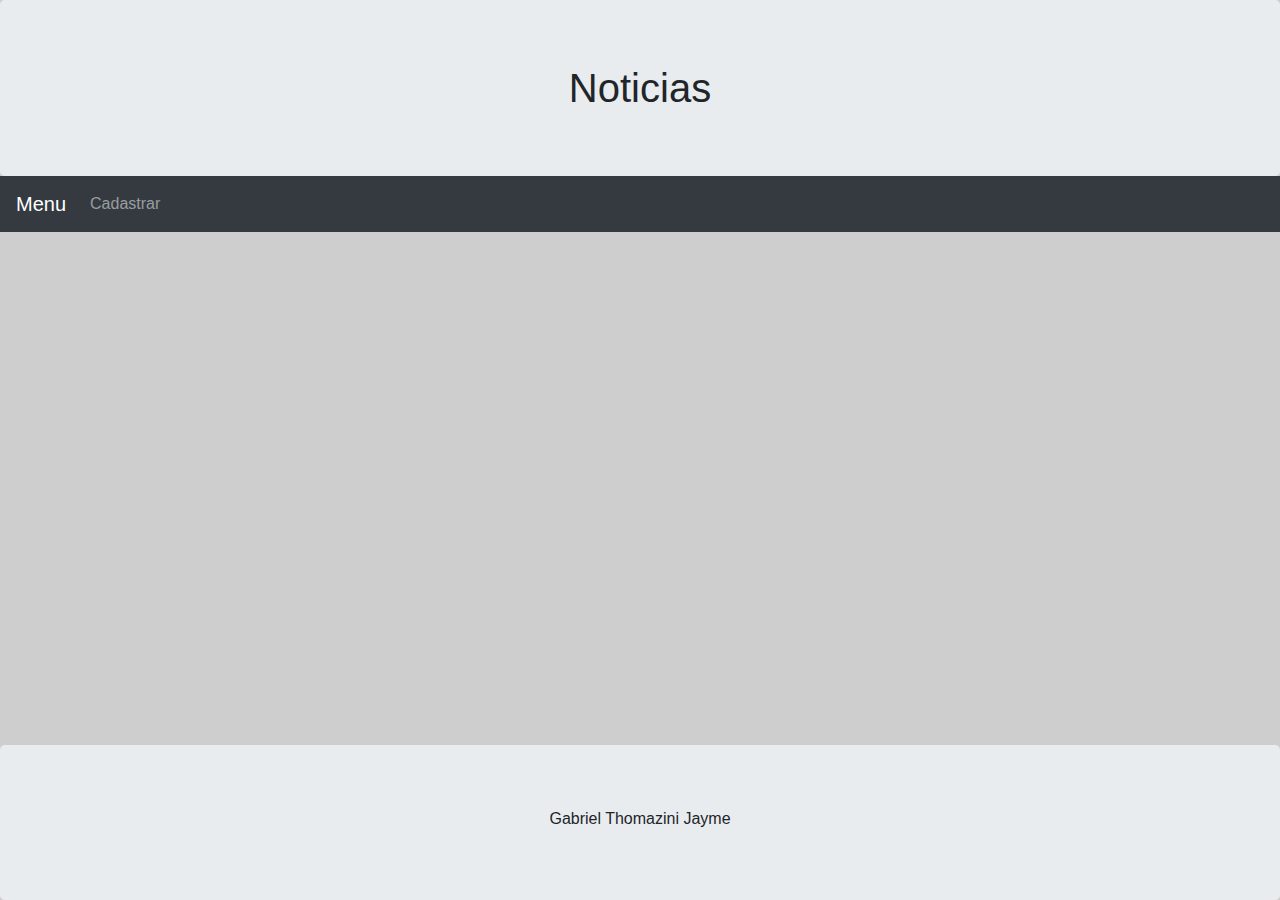
<file: web1/trabalhoFinal/index.html>
<!DOCTYPE html>
<html lang="pt-br">

<head>
  <meta charset="UTF-8">
  <meta name="viewport" content="width=device-width, initial-scale=1.0">
  <meta name="author" content="Gabriel Jayme" />

  <!-- Importando o JQUERY -->
  <script src="https://code.jquery.com/jquery-3.5.1.min.js"
    integrity="sha256-9/aliU8dGd2tb6OSsuzixeV4y/faTqgFtohetphbbj0=" crossorigin="anonymous"></script>

  <!-- Importando Bootstrap -->
  <link rel="stylesheet" href="https://stackpath.bootstrapcdn.com/bootstrap/4.4.1/css/bootstrap.min.css"
    integrity="sha384-Vkoo8x4CGsO3+Hhxv8T/Q5PaXtkKtu6ug5TOeNV6gBiFeWPGFN9MuhOf23Q9Ifjh" crossorigin="anonymous">

  <link href="./style.css" rel="stylesheet">

  <title>Noticias</title>
</head>

<body>
  <header>
    <h1 class="jumbotron d-flex justify-content-center" style="margin-bottom: 0px">Noticias</h1>
  </header>

  <nav class="navbar navbar-expand-sm bg-dark navbar-dark">
    <div class="navbar-brand">
      Menu
    </div>
    <div class="collapse navbar-collapse">
      <ul class="navbar-nav">
        <li class="nav-item">
          <a class="nav-link" id="ad-news">Cadastrar</a>
        </li>
      </ul>
    </div>
  </nav>

  <main class="container" style="margin-top:30px">
  </main>


  <footer class="jumbotron text-center" style="margin-bottom: 0;">
    <h6>Gabriel Thomazini Jayme</h6>
  </footer>

  <script src="./script.js"></script>
</body>

</html>
</file>
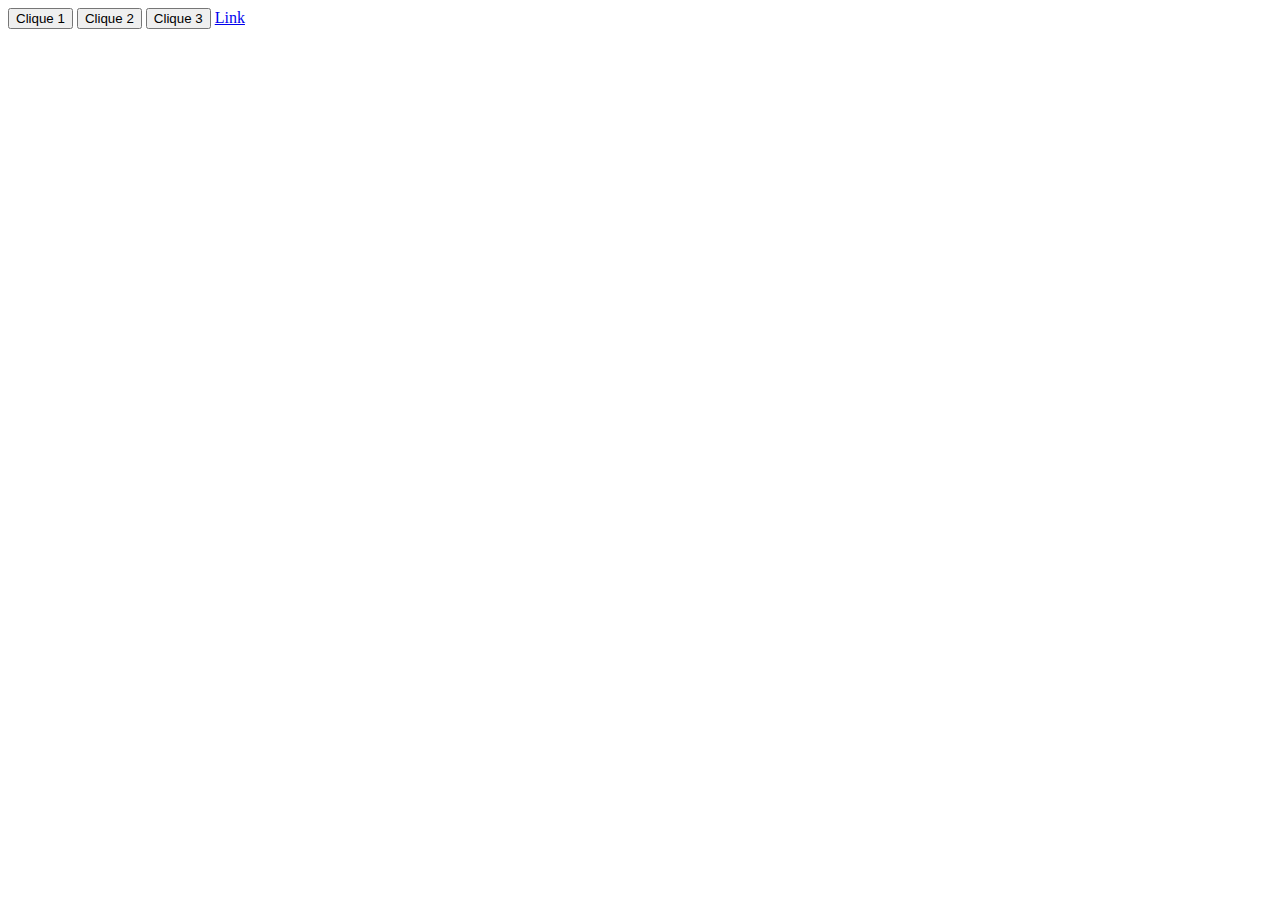
<file: web1/aulas_sincronas/01/index.html>
<!DOCTYPE html>
<html lang="pt-br">
  <head>
    <meta charset="UTF-8" />
    <meta name="viewport" content="width=device-width, initial-scale=1.0" />
    <title>Página de testes</title>
    <script type="text/javascript">
      function fazAlgo(evento) {
        let elemento = evento.target();
        console.log("Cliquei em algo");
      }
      window.onload = function () {
        // let primeiroBotao = document.getElementById("b1");
        // primeiroBotao.onclick = function () {
        //   console.log("Cliquei no primeiro botão");
        // };

        // let segundoBotao = document.getElementsByTagName("button")[1];
        // segundoBotao.onclick = function () {
        //   console.log("Cliquei no segundo botão");
        // };

        // let terceiroBotao = document.getElementsByClassName("botao")[2];
        // terceiroBotao.onclick = function () {
        //   console.log("Cliquei no terceiro botão");
        // };

        let botoes = document.getElementsByTagName("button");
        for (let i = 0; i < botoes.length; i++) {
          // botoes[i].onclick = fazAlgo();
          botoes[i].addEventListener("mouseover", fazAlgo);
        }

        let a = document.getElementsByTagName("a")[0];
        a.onclick = function (evento) {
          evento.preventDefault();
          console.log("Oi");
        };
      };
    </script>
  </head>
  <body>
    <button id="b1" class="botao">Clique 1</button>
    <button class="botao">Clique 2</button>
    <button class="botao">Clique 3</button>
    <a href="www.google.com.br">Link</a>
  </body>
</html>
</file>
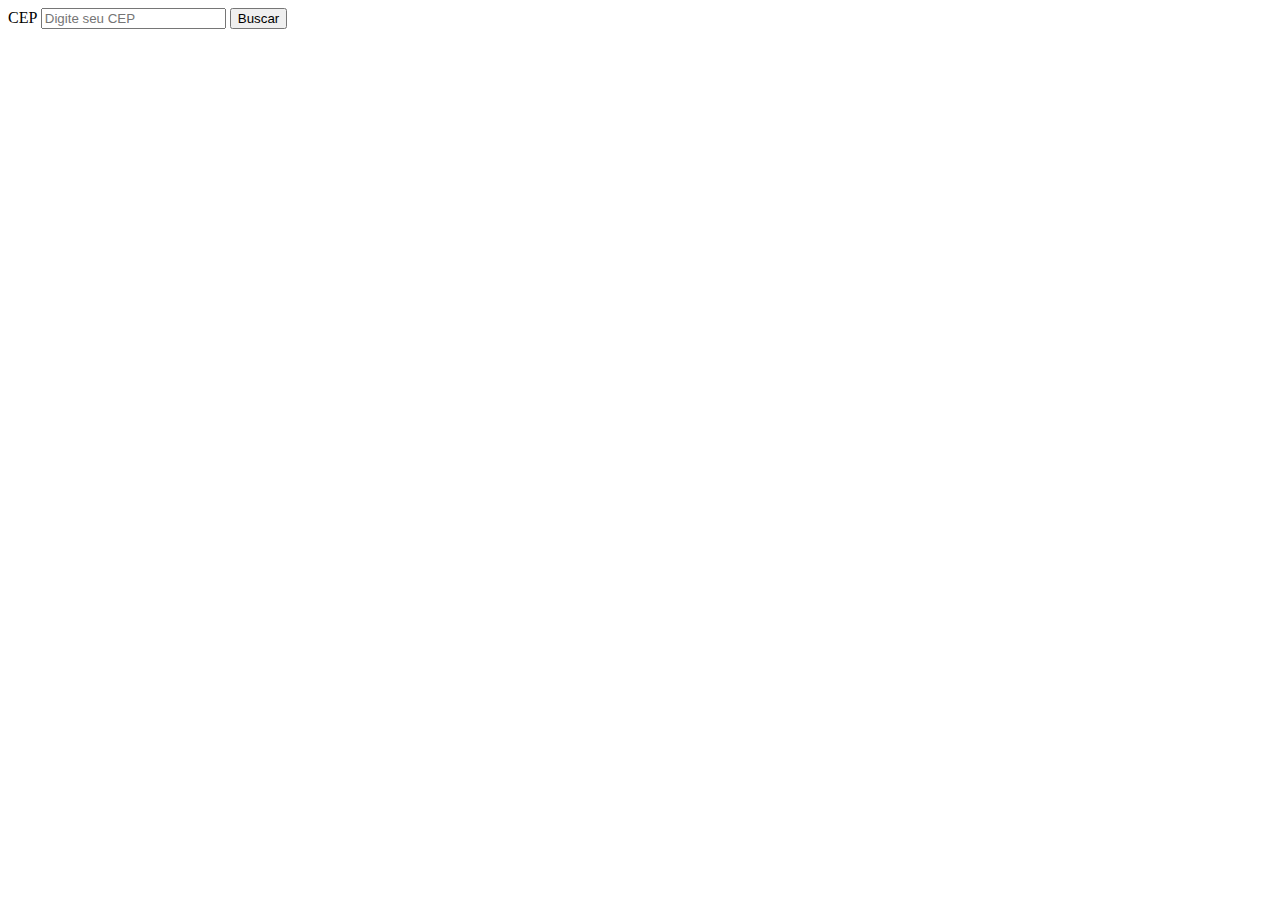
<file: web1/aulas_sincronas/08/index.html>
<!DOCTYPE html>
<html lang="pt-br">

<head>
  <meta charset="UTF-8">
  <meta name="viewport" content="width=device-width, initial-scale=1.0">
  <title>Buscar CEP</title>
</head>

<!-- IMPORTANDO JQUERY -->
<script src="https://code.jquery.com/jquery-3.5.1.js" integrity="sha256-QWo7LDvxbWT2tbbQ97B53yJnYU3WhH/C8ycbRAkjPDc="
  crossorigin="anonymous">
  </script>

<script>

  $(document).ready(() => {
    $(document).on("click", "button", () => {
      let cep = $('#CEP').val()


      console.log(cep)
    })
  })

</script>



<body>
  <form>
    <label for="CEP">CEP</label>
    <input type="text" placeholder="Digite seu CEP" id="CEP" />
    <button>Buscar</button>
  </form>

</body>

</html>
</file>
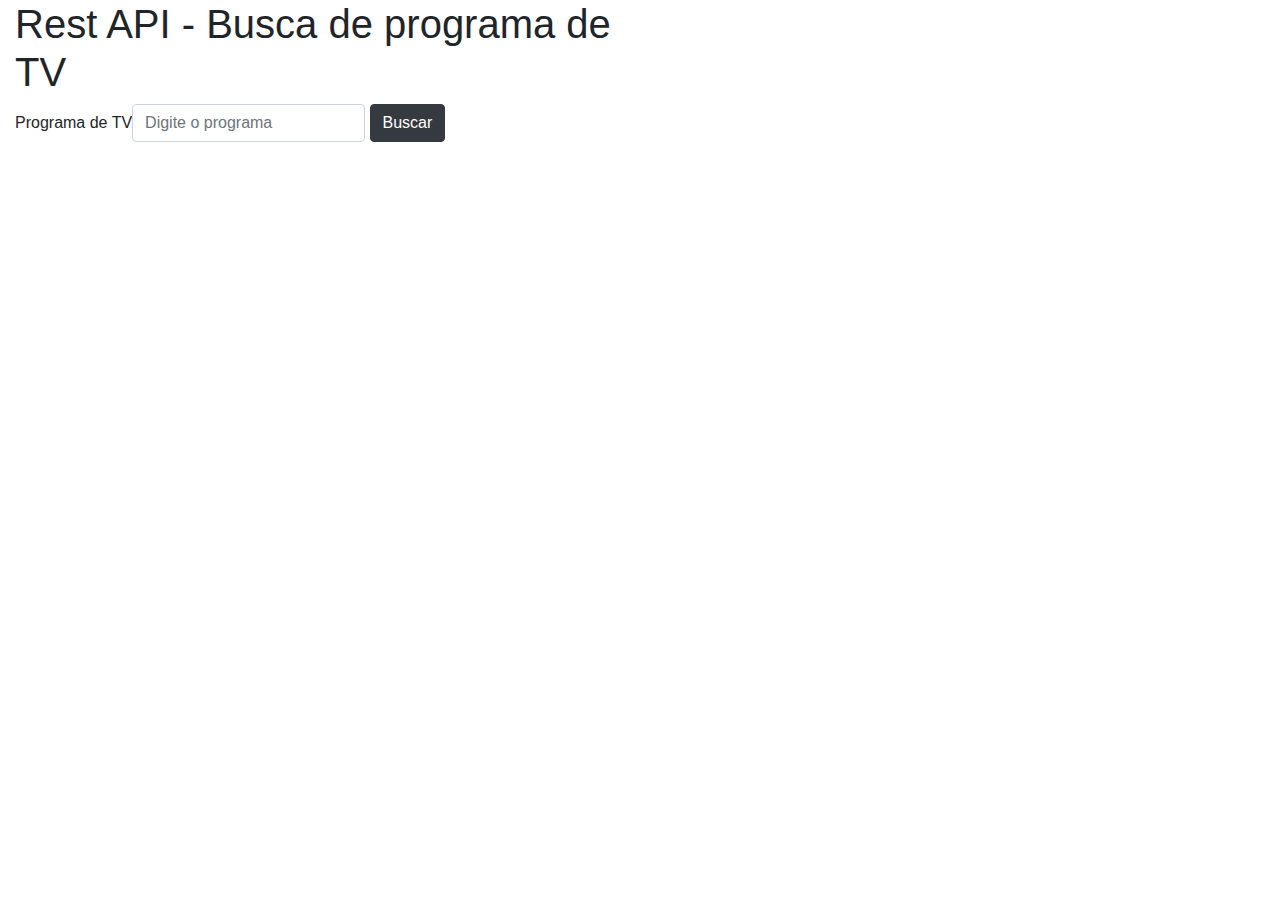
<file: web1/exercicios/EAD-RestAPI/index.html>
<!DOCTYPE html>
<html lang="pt-br">

<head>
  <meta charset="UTF-8">
  <meta name="viewport" content="width=device-width, initial-scale=1.0">
  <meta name="author" content="Gabriel Jayme" />

  <!-- Importando Bootstrap -->
  <link rel="stylesheet" href="https://stackpath.bootstrapcdn.com/bootstrap/4.4.1/css/bootstrap.min.css"
    integrity="sha384-Vkoo8x4CGsO3+Hhxv8T/Q5PaXtkKtu6ug5TOeNV6gBiFeWPGFN9MuhOf23Q9Ifjh" crossorigin="anonymous">

  <title>Rest API</title>
</head>

<body>
  <div class="container-fluid">
    <div class="row">
      <div class="col-md-6">
        <h1>Rest API - Busca de programa de TV</h1>
      </div>
    </div>
    <form action="" class="form-inline">
      <label for="programa">Programa de TV</label>
      <div>
        <input type="text" placeholder="Digite o programa" id="programa" class="form-control">
        <button id="searchButton" class="btn btn-dark">Buscar</button>
      </div>
    </form>
    <div>
      <table class="table table-striped">
      </table>
    </div>
  </div>

  <!-- Importando o JQUERY -->
  <script src="https://code.jquery.com/jquery-3.5.1.min.js"
    integrity="sha256-9/aliU8dGd2tb6OSsuzixeV4y/faTqgFtohetphbbj0=" crossorigin="anonymous"></script>

  <!-- Script's -->
  <script rel="script" type="text/javascript" src="./script.js"></script>

</body>

</html>
</file>
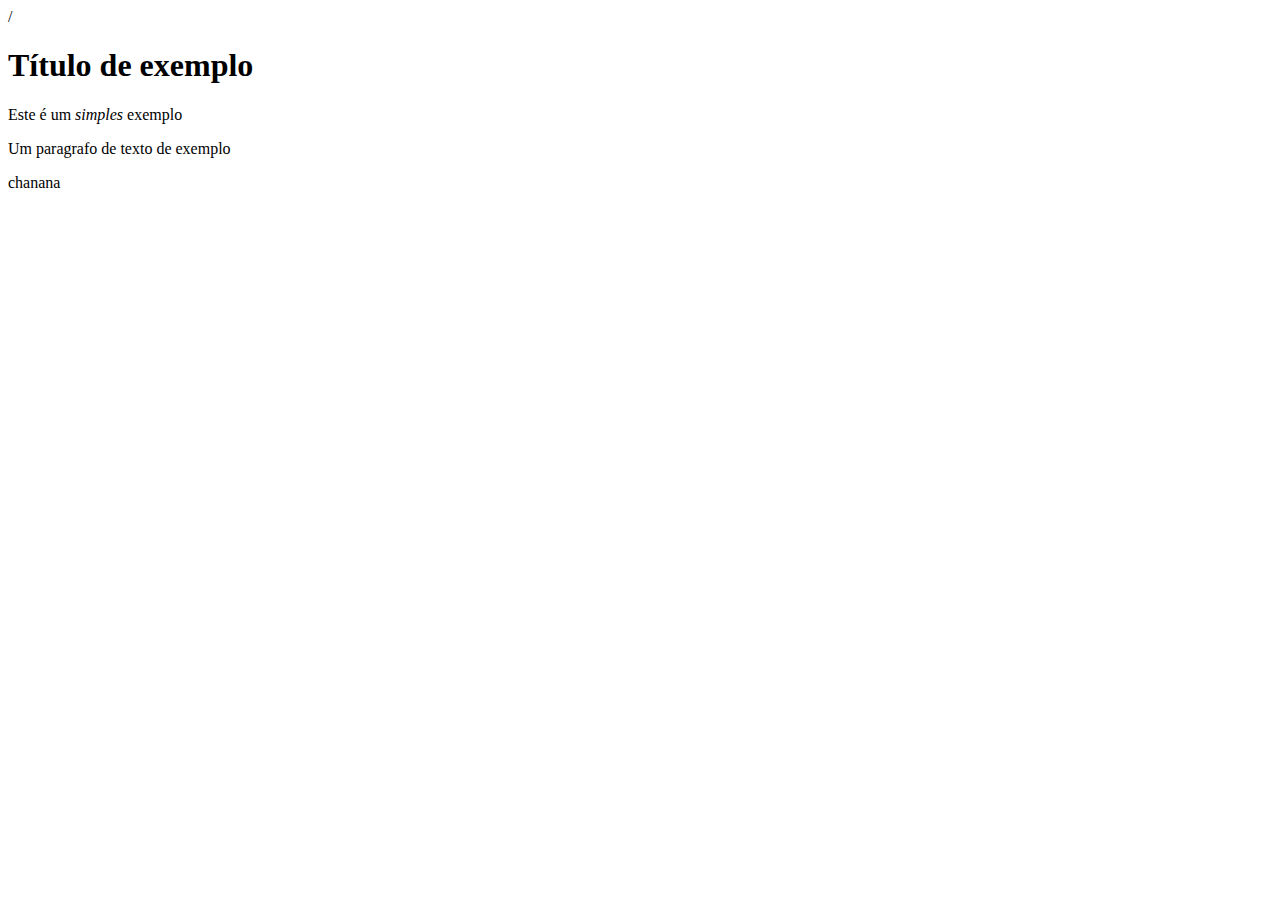
<file: web1/exercicios/aula05-01.html>
<!DOCTYPE html>
<html>
  <head>
    /
    <title>Página de exemplo</title>
  </head>
  <body>
    <h1>
      Título de exemplo
    </h1>
    <p>Este é um<i> simples </i>exemplo</p>
    <p>Um paragrafo de texto de exemplo</p>
    <p>chanana</p>
    <script type="text/javascript">
      window.onload = function() {
        document.getElementsByTagName("p")[1].onclick = function() {
          alert("Cliquei no parágrafo!");
        };
      };
      document.getElementsByTagName("p")[2] = function() {
        addEventListener("click", exibirMenssagem);
      };
    </script>
  </body>
</html>
</file>
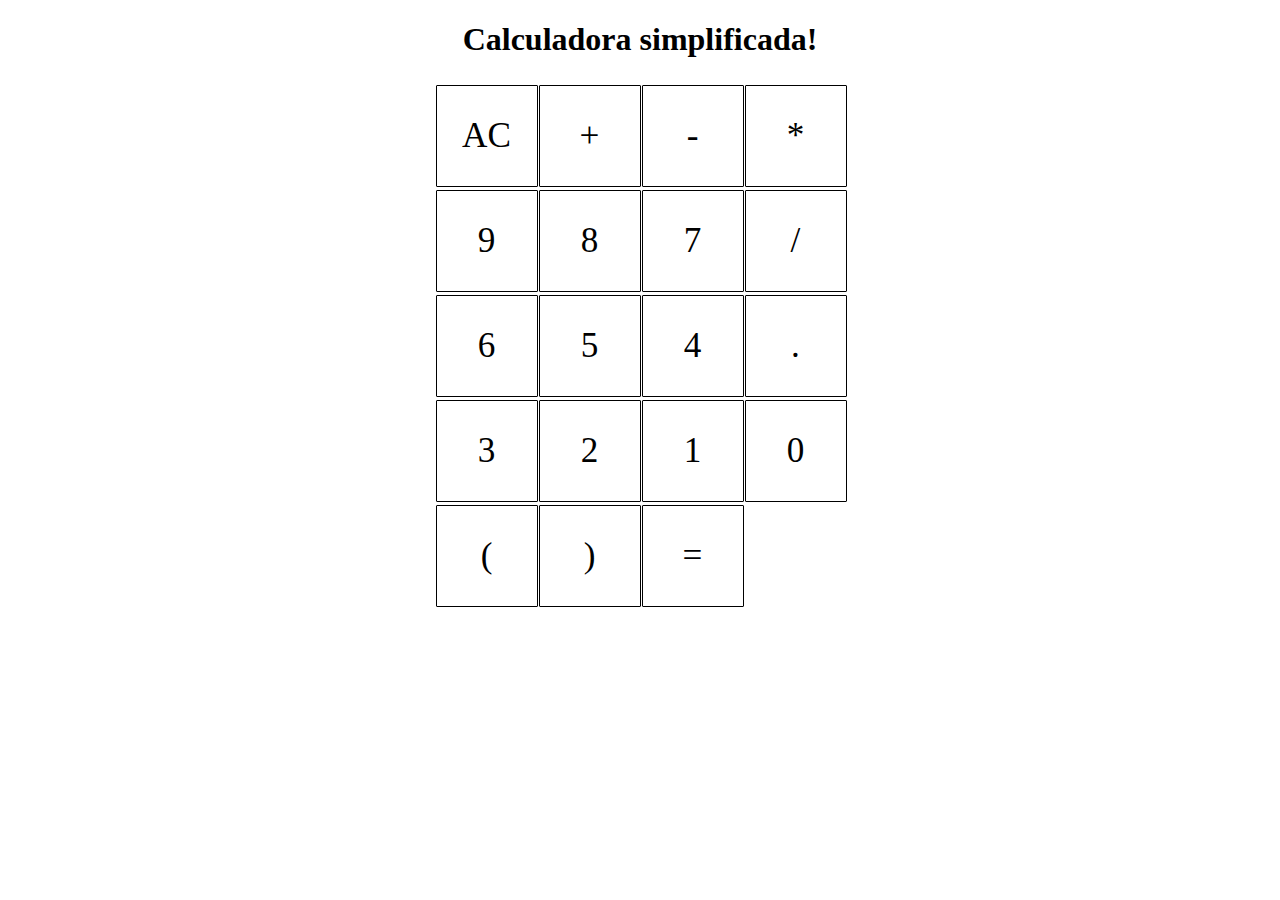
<file: web1/aulas_sincronas/01/exercicio_calculadora.html>
<!DOCTYPE html>
<html lang="pt-br">
  <head>
    <meta charset="utf-8" />
    <title>Exercício calculadora</title>
    <style>
      section {
        margin-top: 5px;
        display: grid;
        grid-template-columns: repeat(4, 100px);
        gap: 3px;
      }

      h1 {
        text-align: center;
      }

      main {
        display: flex;
        justify-content: center;
        align-items: center;
      }

      div {
        display: flex;
        justify-content: center;
        align-items: center;
        width: 100px;
        height: 100px;
        font-size: 220%;
        border-radius: 1px;
        border: 1px solid black;
      }
    </style>

    <script type="text/javascript">
      window.onload = function () {
        let totalComponentsCalculator = document.getElementsByTagName("div");
        let memory = "";
        for (let i = 0; i < totalComponentsCalculator.length; i++) {
          totalComponentsCalculator[i].addEventListener("click", () => {
            let buttonSelected = totalComponentsCalculator[i].innerText;
            if (buttonSelected === "AC") {
              memory = "";
              return console.log(memory);
            }
            if (buttonSelected === "=") {
              try {
                console.log(eval(memory));
              } catch (error) {
                console.log("Error!");
              }
              memory = "";
              return;
            }
            memory += buttonSelected;
            console.log(memory);
          });
        }
      };
    </script>
  </head>

  <body>
    <header>
      <h1>Calculadora simplificada!</h1>
    </header>
    <main>
      <section>
        <div>AC</div>
        <div>+</div>
        <div>-</div>
        <div>*</div>
        <div>9</div>
        <div>8</div>
        <div>7</div>
        <div>/</div>
        <div>6</div>
        <div>5</div>
        <div>4</div>
        <div>.</div>
        <div>3</div>
        <div>2</div>
        <div>1</div>
        <div>0</div>
        <div>(</div>
        <div>)</div>
        <div>=</div>
      </section>
    </main>
  </body>
</html>
</file>
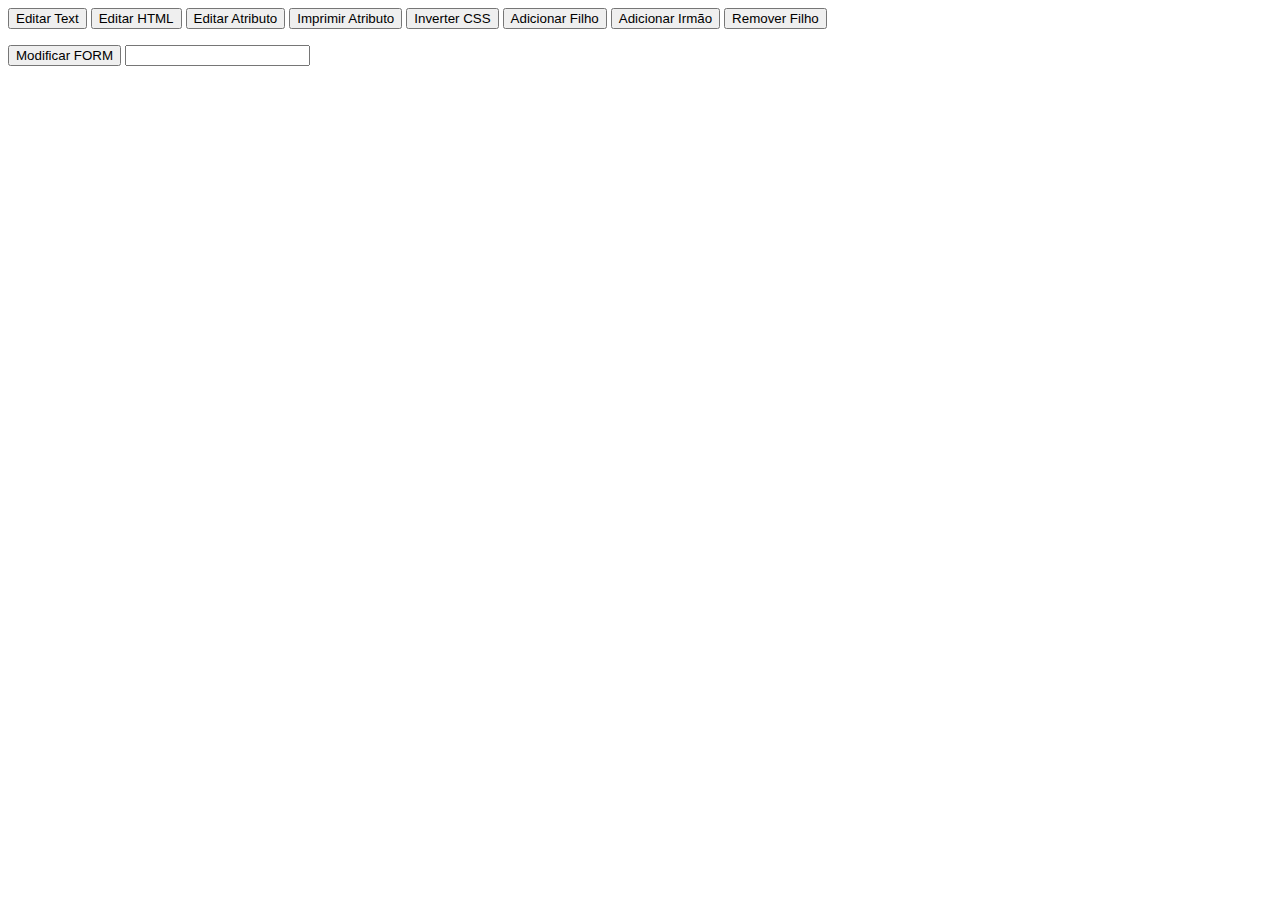
<file: web1/aulas_sincronas/02/Aula25-06_vazio.html>
<!DOCTYPE html>
<html lang="pt-br">
  <head>
    <meta charset="utf-8" />
    <title>Aula 25-06 - Manipulação de elementos DOM</title>

    <style>
      div {
        width: 100px;
        height: 100px;
        background-color: black;
        text-align: center;
        display: block;
        margin-top: 10px;
        color: white;
        font-size: 85px;
      }

      .vermelho {
        color: red;
      }
    </style>
    <script>
      window.onload = function () {
        var p = document.getElementsByTagName("p")[0];
        document.getElementById("b1").onclick = function () {
          p.innerText = "<b>Seja bem vindo!</b>"; //innerText joga tudo como string
        };

        document.getElementById("b2").onclick = function () {
          p.innerHTML = "<b>IFSP rocks</b>"; //innerHTML pode colocar tag HTML
        };

        document.getElementById("b3").onclick = function () {
          p.setAttribute("class", "vermelho"); //adiciona atributo na tag, ele não faz checagem
        };

        document.getElementById("b4").onclick = function () {
          let valor = p.getAttribute("class"); //pega o valor do atributo, nesse caso o valor do atributo class
          console.log(valor);
        };

        document.getElementById("b5").onclick = function () {
          let tamanho = parseInt(getComputedStyle(p)["fontSize"]);
          p.style.fontSize = tamanho + 10 + "px";
        };

        var numero_divs = 0;
        document.getElementById("b6").onclick = function () {
          let div = document.createElement("div"); //cria uma tag nova
          div.append(numero_divs); //append coloca no final prepend coloca no começo
          numero_divs++;

          document.body.append(div);
        };

        document.getElementById("b7").onclick = function () {
          let div = document.createElement("div");
          div.append(numero_divs);
          numero_divs++;

          p.insertAdjacentElement("beforebegin", div);
        };

        document.getElementById("b8").onclick = function () {
          let div = document.getElementsByTagName("div");
          if (div.length > 0) {
            div[div.length - 1].remove();
            numero_divs--;
          }
        };

        document.getElementById("b9").onclick = function () {
          let valor = document.getElementsByTagName("input")[0].value;
          console.log("O valor é: " + valor);
        };
      };
    </script>
  </head>

  <body>
    <button id="b1">Editar Text</button>
    <button id="b2">Editar HTML</button>
    <button id="b3">Editar Atributo</button>
    <button id="b4">Imprimir Atributo</button>
    <button id="b5">Inverter CSS</button>
    <button id="b6">Adicionar Filho</button>
    <button id="b7">Adicionar Irmão</button>
    <button id="b8">Remover Filho</button>

    <!-- beforebegin  -->
    <p>
      <!-- afterbeging -->
      <!-- Conteudo real do elemento -->
      <!-- beforeend -->
    </p>
    <!-- afterend -->

    <button id="b9">Modificar FORM</button>
    <input type="text" name="texto" />
  </body>
</html>
</file>
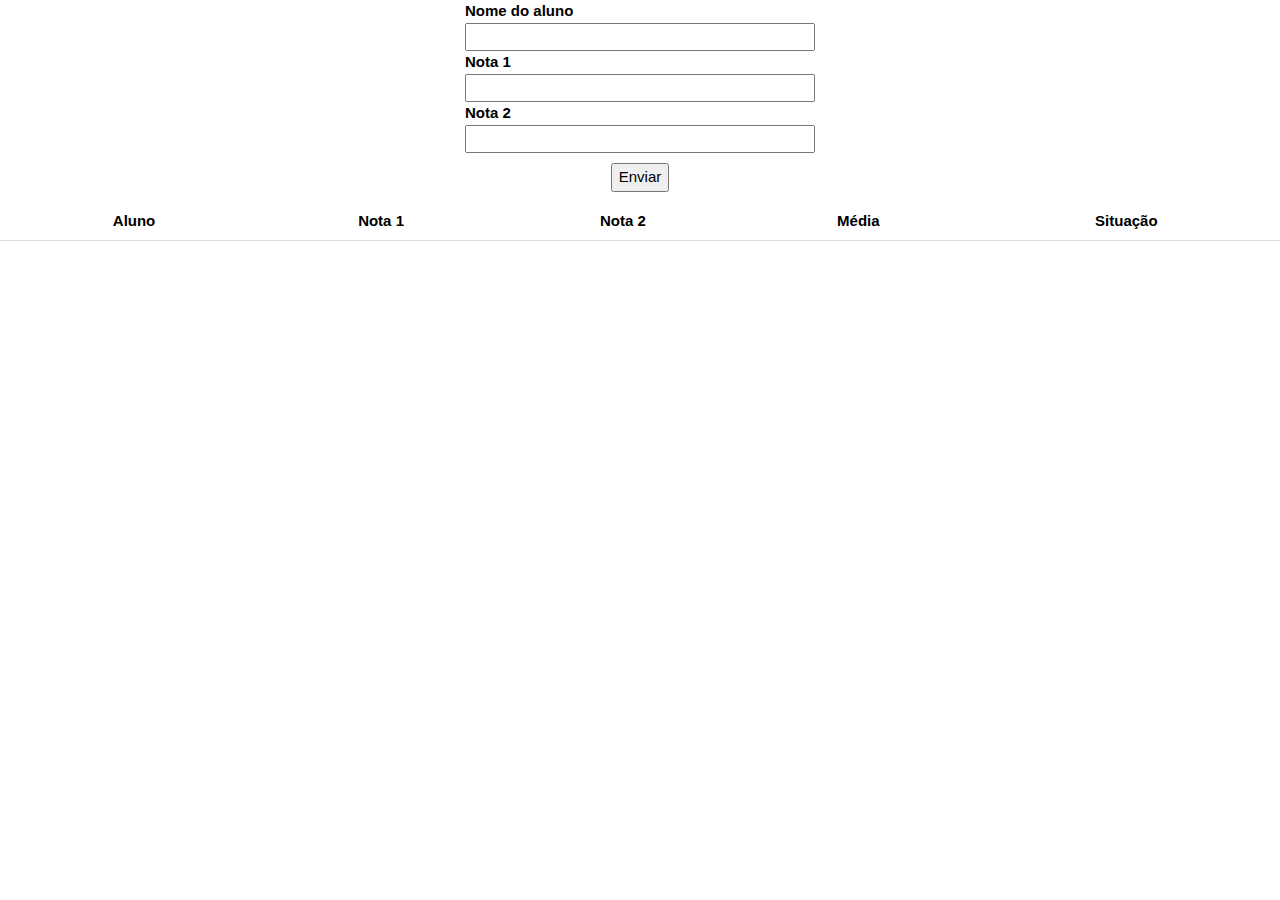
<file: web1/aulas_sincronas/02/exercicio_boletim_anexo.html>
<!DOCTYPE html>
<html lang="pt-br">
  <head>
    <meta charset="utf-8" />
    <title>Boletim</title>
    <link rel="stylesheet" href="https://www.w3schools.com/w3css/4/w3.css" />
    <style>
      td,
      th {
        text-align: center !important;
      }

      tfoot tr {
        background-color: lightgray;
        font-weight: bold;
      }

      label,
      input,
      button {
        display: block;
      }

      label,
      input {
        width: 100%;
      }

      label {
        font-weight: bold;
      }

      form {
        width: 350px;
      }

      table,
      form,
      button {
        margin: auto;
      }

      button {
        margin-top: 10px;
        margin-bottom: 10px;
      }
    </style>
    <script>
      window.onload = function () {
        //Variáveis iniciais:
        let note1Show = 0;
        let note2Show = 0;
        let sumNote1 = 0;
        let sumNote2 = 0;
        let sumMedia1 = 0;
        let sumMedia2 = 0;
        let sumMediaTotal = 0;
        let media = 0;
        let mediaShow = 0;
        let mediaTotal = 0;
        let count = 0;
        let aprovados = 0;
        let countTfoot = 0;

        //Quando clicar no botão de enviar:
        document.getElementsByTagName("button")[0].onclick = () => {
          count += 1;

          //Pegando o nome:
          let name = document.getElementsByTagName("input")[0].value;

          //Pengado a note1 e fazendo tratamento no valor:
          let note1 = parseFloat(
            document.getElementsByTagName("input")[1].value
          );
          note1Show = note1.toFixed(1);
          sumNote1 += note1;
          sumMedia1 = (sumNote1 / count).toFixed(1);

          //Pengado a note2 e fazendo tratamento no valor:
          let note2 = parseFloat(
            document.getElementsByTagName("input")[2].value
          );
          note2Show = note2.toFixed(1);
          sumNote2 += note2;
          sumMedia2 = (sumNote2 / count).toFixed(1);

          //Pegando as medias:
          media = (note1 + note2) / 2;
          mediaShow = media.toFixed(1);
          sumMediaTotal += media;
          mediaTotal = (sumMediaTotal / count).toFixed(1);

          //Pegando situacao:
          let situacao = "";
          if (media >= 6) {
            situacao = "Aprovado";
            aprovados += 1;
          } else {
            situacao = "Reprovado";
          }

          // Validações
          if (name === "" || note1Show === "NaN" || note2Show === "NaN") {
            alert("Preencha corretamente!");
          } else if (note1 > 10 || note1 < 0 || note2 > 10 || note2 < 0) {
            alert("Apenas nota entre 0 e 10!");
          } else {
            // Criação de mais uma linha na tabela:
            document
              .getElementsByTagName("tbody")[0]
              .appendChild(document.createElement("tr")).innerHTML = `
          <tr>
            <td>${name}</td>
            <td>${note1Show}</td>
            <td>${note2Show}</td>
            <td>${mediaShow}</td>
            <td>${situacao}</td>
          </tr>
          `;

            // Checagem se a media das notas existe e criação das medias das notas:
            if (
              document
                .getElementsByTagName("tfoot")[0]
                .getElementsByTagName("tr")[0]
            ) {
              document
                .getElementsByTagName("tfoot")[0]
                .getElementsByTagName("tr")[0]
                .remove();
            }
            document
              .getElementsByTagName("tfoot")[0]
              .appendChild(document.createElement("tr")).innerHTML = `
          <tr>
            <td>Médias</td>
            <td>${sumMedia1}</td>
            <td>${sumMedia2}</td>
            <td>${mediaTotal}</td>
            <td>${aprovados}</td>
          </tr>
          `;
          }

          // Reset form:
          document.getElementsByTagName("form")[0].reset();
        };
      };
    </script>
  </head>

  <body>
    <form>
      <label for="nome">Nome do aluno</label>
      <input id="nome" type="text" name="nome" required />
      <label for="nota1">Nota 1</label>
      <input
        type="number"
        id="nota1"
        name="nota1"
        min="0.0"
        max="10.0"
        step="0.1"
        required
      />
      <label for="nota2">Nota 2</label>
      <input
        type="number"
        id="nota2"
        name="nota2"
        min="0.0"
        max="10.0"
        step="0.1"
        required
      />
      <button>Enviar</button>
    </form>
    <table class="w3-table w3-bordered">
      <thead>
        <tr>
          <th>Aluno</th>
          <th>Nota 1</th>
          <th>Nota 2</th>
          <th>Média</th>
          <th>Situação</th>
        </tr>
      </thead>
      <tbody></tbody>
      <tfoot></tfoot>
    </table>
  </body>
</html>
</file>
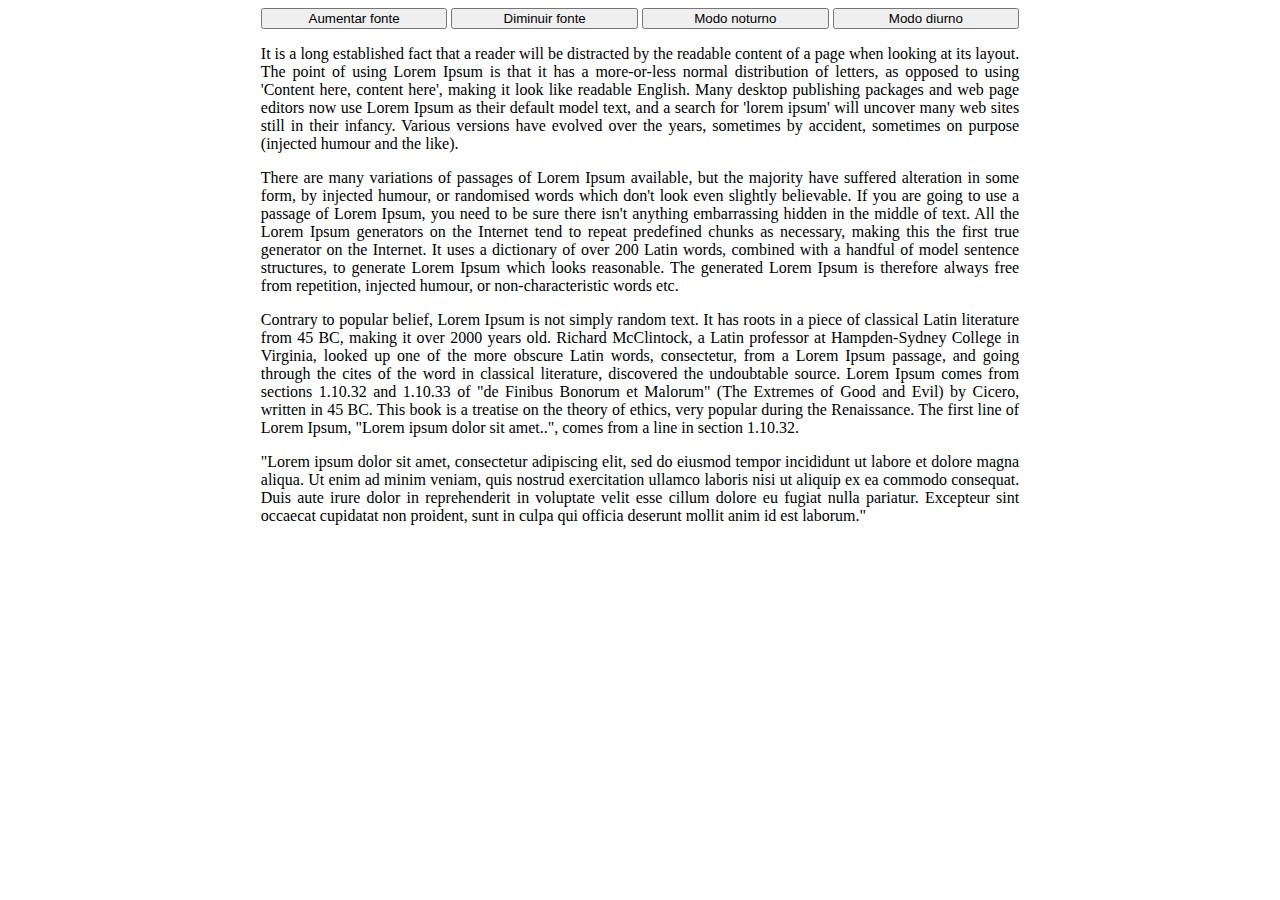
<file: web1/aulas_sincronas/03/atividade_pw1_03.html>
<!DOCTYPE html>
<html lang="pt-br">
  <head>
    <meta charset="utf-8" />
    <title>Exercício 02/07 - jQuery</title>
    <style>
      main {
        margin: auto;
        width: 60%;
        text-align: justify;
      }

      button {
        /* width: 24%; */
        width: calc(25% - 3px);
      }
    </style>
    <!-- IMPORTANDO JQUERY -->
    <script
      type="text/javascript"
      src="https://code.jquery.com/jquery-3.5.1.min.js"
    ></script>
    <script>
      $(document).ready(() => {
        // BUTTON INCREASE FONT
        let currentFont;
        let accumulatedFont;
        $(document).on("click", "#fMais", () => {
          currentFont = parseInt($("p").css("font-size"));
          currentFont += 2.5;
          currentFont = currentFont + "px";
          $("p").css("font-size", currentFont);
        });

        // BUTTON DECREASE FONT
        $(document).on("click", "#fMenos", () => {
          currentFont = parseInt($("p").css("font-size"));
          currentFont -= 2.5;
          currentFont = currentFont + "px";
          $("p").css("font-size", currentFont);
        });

        // BUTTON NIGHT MODE
        $(document).on("click", "#mNoturno", () => {
          $("p").css("color", "white");
          $("body").css("background-color", "black");
        });

        // BUTTON DAY MODE
        $(document).on("click", "#mDiurno", () => {
          $("p").css("color", "black");
          $("body").css("background-color", "white");
        });
      });
    </script>
  </head>

  <body>
    <main>
      <header>
        <button id="fMais">Aumentar fonte</button>
        <button id="fMenos">Diminuir fonte</button>
        <button id="mNoturno">Modo noturno</button>
        <button id="mDiurno">Modo diurno</button>
      </header>
      <p>
        It is a long established fact that a reader will be distracted by the
        readable content of a page when looking at its layout. The point of
        using Lorem Ipsum is that it has a more-or-less normal distribution of
        letters, as opposed to using 'Content here, content here', making it
        look like readable English. Many desktop publishing packages and web
        page editors now use Lorem Ipsum as their default model text, and a
        search for 'lorem ipsum' will uncover many web sites still in their
        infancy. Various versions have evolved over the years, sometimes by
        accident, sometimes on purpose (injected humour and the like).
      </p>
      <p>
        There are many variations of passages of Lorem Ipsum available, but the
        majority have suffered alteration in some form, by injected humour, or
        randomised words which don't look even slightly believable. If you are
        going to use a passage of Lorem Ipsum, you need to be sure there isn't
        anything embarrassing hidden in the middle of text. All the Lorem Ipsum
        generators on the Internet tend to repeat predefined chunks as
        necessary, making this the first true generator on the Internet. It uses
        a dictionary of over 200 Latin words, combined with a handful of model
        sentence structures, to generate Lorem Ipsum which looks reasonable. The
        generated Lorem Ipsum is therefore always free from repetition, injected
        humour, or non-characteristic words etc.
      </p>
      <p>
        Contrary to popular belief, Lorem Ipsum is not simply random text. It
        has roots in a piece of classical Latin literature from 45 BC, making it
        over 2000 years old. Richard McClintock, a Latin professor at
        Hampden-Sydney College in Virginia, looked up one of the more obscure
        Latin words, consectetur, from a Lorem Ipsum passage, and going through
        the cites of the word in classical literature, discovered the
        undoubtable source. Lorem Ipsum comes from sections 1.10.32 and 1.10.33
        of "de Finibus Bonorum et Malorum" (The Extremes of Good and Evil) by
        Cicero, written in 45 BC. This book is a treatise on the theory of
        ethics, very popular during the Renaissance. The first line of Lorem
        Ipsum, "Lorem ipsum dolor sit amet..", comes from a line in section
        1.10.32.
      </p>
      <p>
        "Lorem ipsum dolor sit amet, consectetur adipiscing elit, sed do eiusmod
        tempor incididunt ut labore et dolore magna aliqua. Ut enim ad minim
        veniam, quis nostrud exercitation ullamco laboris nisi ut aliquip ex ea
        commodo consequat. Duis aute irure dolor in reprehenderit in voluptate
        velit esse cillum dolore eu fugiat nulla pariatur. Excepteur sint
        occaecat cupidatat non proident, sunt in culpa qui officia deserunt
        mollit anim id est laborum."
      </p>
    </main>
  </body>
</html>
</file>
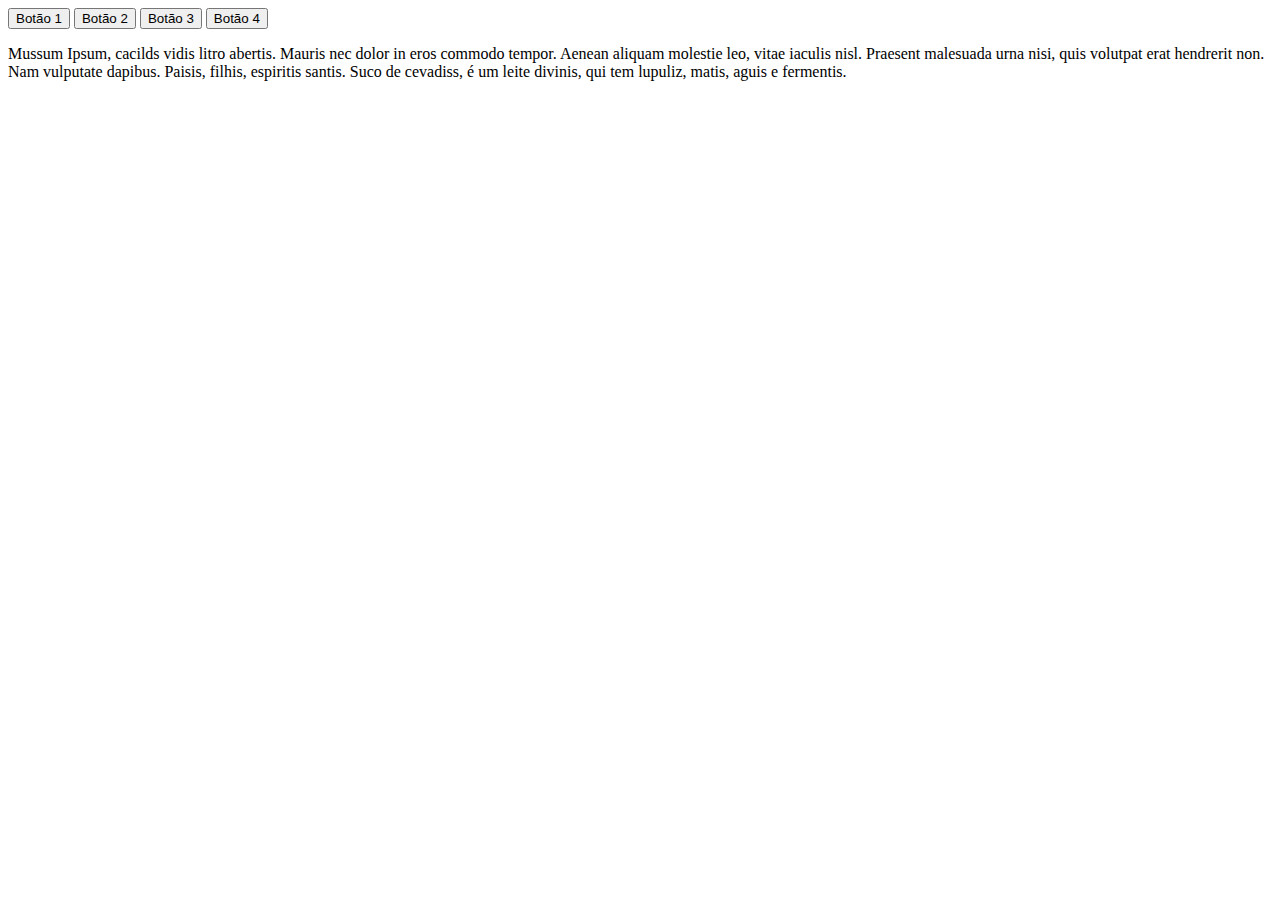
<file: web1/aulas_sincronas/03/codigoAula.html>
<!DOCTYPE html>
<html lang="pt-br">
  <head>
    <meta charset="UTF-8" />
    <meta name="viewport" content="width=device-width, initial-scale=1.0" />
    <title>Aula 02/07/2020 - Introdução ao jQuery</title>
    <script
      type="text/javascript"
      src="https://code.jquery.com/jquery-3.5.1.min.js"
    >
      // NÃO DIGITAR CODIGO JS AQUI
    </script>
    <script>
      // Formato básico Jquery
      // $(SELETOR).algo();

      // $(document).ready() faz a mesma função que o window.onload
      $(document).ready(function () {
        $("button"); // Seletor por TAG
        $(".vermelho"); // Seletor por Classe
        $("#primeiro"); // Seletor por ID
        $("div p"); // (combinador) Seleciona todos os p que estao dentro de div
        $("div[id]"); // Pega a div que tenha id de atributo
        $("[name=teste]"); // Seleciona todos os campos que tenha nome como teste
        $("div p:first-child"); // Seleciona o primeiro p da div

        console.log("Numero de botoes " + $("button").length);
        console.log($("button").get(0)); // pegando elementos específicos
        console.log($("button").get(1));
        console.log($("button").first());
        console.log($("button").last());

        $("button").click(function () {
          alert("Eae !");
        });

        $(document).on("click", "button", function (e) {
          let elemento = e.target; // Selecionando o elemento clicado
          console.log($(this));
        });

        $(document).on("click", "button", function () {
          // document.getElementsByTagName("p")[0].style.color = "red";
          $("p").first().css("color", "red");

          // getComputedStyle(elemento)["font-size"];
          console.log($("p").css("font-size"));
        });
      });
    </script>
  </head>

  <body>
    <button>Botão 1</button>
    <button>Botão 2</button>
    <button>Botão 3</button>
    <button>Botão 4</button>
    <p>
      Mussum Ipsum, cacilds vidis litro abertis. Mauris nec dolor in eros
      commodo tempor. Aenean aliquam molestie leo, vitae iaculis nisl. Praesent
      malesuada urna nisi, quis volutpat erat hendrerit non. Nam vulputate
      dapibus. Paisis, filhis, espiritis santis. Suco de cevadiss, é um leite
      divinis, qui tem lupuliz, matis, aguis e fermentis.
    </p>
  </body>
</html>
</file>
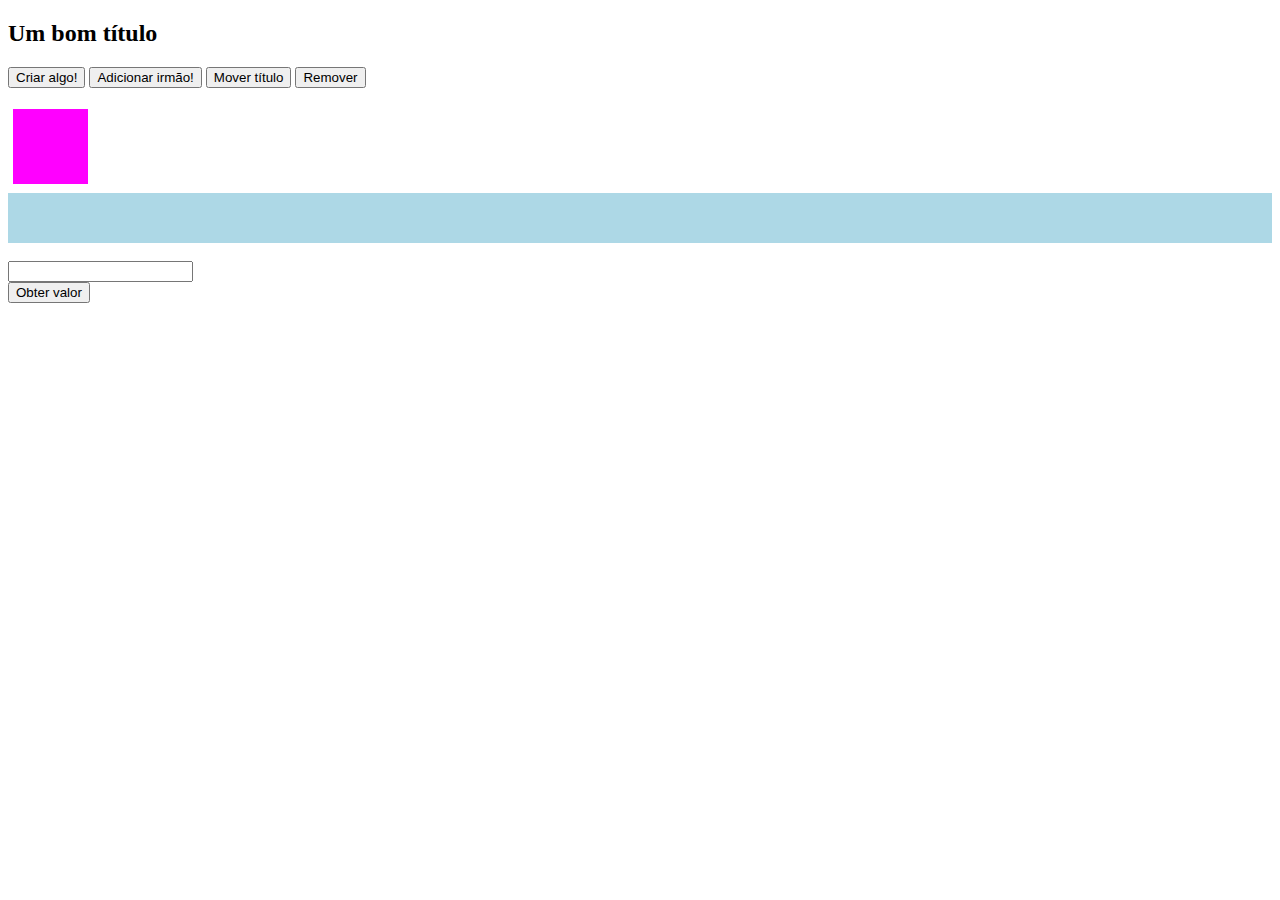
<file: web1/aulas_sincronas/04/aula.html>
<!DOCTYPE html>
<html lang="pt-br">

<head>
  <meta charset="utf-8">
  <title>Aula 09/07</title>
  <style>
    .red {
      color: red;
      font-weight: 400;
    }

    .blue {
      background-color: lightblue;
      height: 50px;
    }

    .square {
      height: 75px;
      width: 75px;
      margin: 5px;
      display: inline-block;
      background-color: magenta;
    }
  </style>
  <script type="text/javascript" src="https://code.jquery.com/jquery-3.5.1.min.js">
  </script>
  <script>
    var contador = 0;
    $(document).ready(function () {

      // CRIAR ALGO
      $(document).on("click", "#criar", function () {
        var elemento = $("<li>");// Criar um elemento novo em jQuery
        elemento.text("Item " + contador); // edita conteudo textual do elemento
        // elemento.html("Item " + contador); edita o conteúdo html do elemento
        // elemento.attr("id", "liNovo"); colocando atributo
        elemento.addClass("red");

        // $("ul").append(elemento); Adiciona o elemento como ultimo elemento filho

        $("ul").prepend(elemento); // Adiciona o elemento como primeiro
        contador++;
      });


      // ADICIONAR IRMÃO
      $(document).on("click", "#irmao", function () {
        let elemento = $("<div>");
        elemento.addClass("square");

        let copia = elemento.clone(); // COPIA PROFUNDA - Ela copia tudo o que tiver dentro dele
        $(".square").last().after(elemento); // Adiciona o novo elemento APOS os elementos selecionados

        //$(".square").first().before(copia); Adiciona o novo elemento ANTES do elemento selecionados
      });

      // MOVER TITULO
      $(document).on("click", "#titulo", function () {
        let elemento = $("h2");
        $(".blue").append(elemento);
      });

      // REMOVER
      $(document).on("click", "#remover", function () {
        $("li").remove(); // Remove todos os elemento li


        $("div").remove(".square"); // Remove todos os elemento div que tenha classe .square | msm coisa que $("div.square").remove()

        contador = 0;
      });

      // BOTAO INPUT
      $("#botaoInput").click(function () {
        let valor = $("[name=teste]").val()
        console.log(valor);
        $("[name=teste]").val("Semana que vem não tem aula");
      });
    });
  </script>
</head>

<body>
  <h2>Um bom título</h2>
  <button id="criar">Criar algo!</button>
  <button id="irmao">Adicionar irmão!</button>
  <button id="titulo">Mover título</button>
  <button id="remover">Remover</button>
  <ul>
  </ul>

  <div class="square"></div>
  <div class="blue"></div>
  <br>
  <input type="text" name="teste"><br>
  <button id="botaoInput">Obter valor</button>
</body>

</html>
</file>
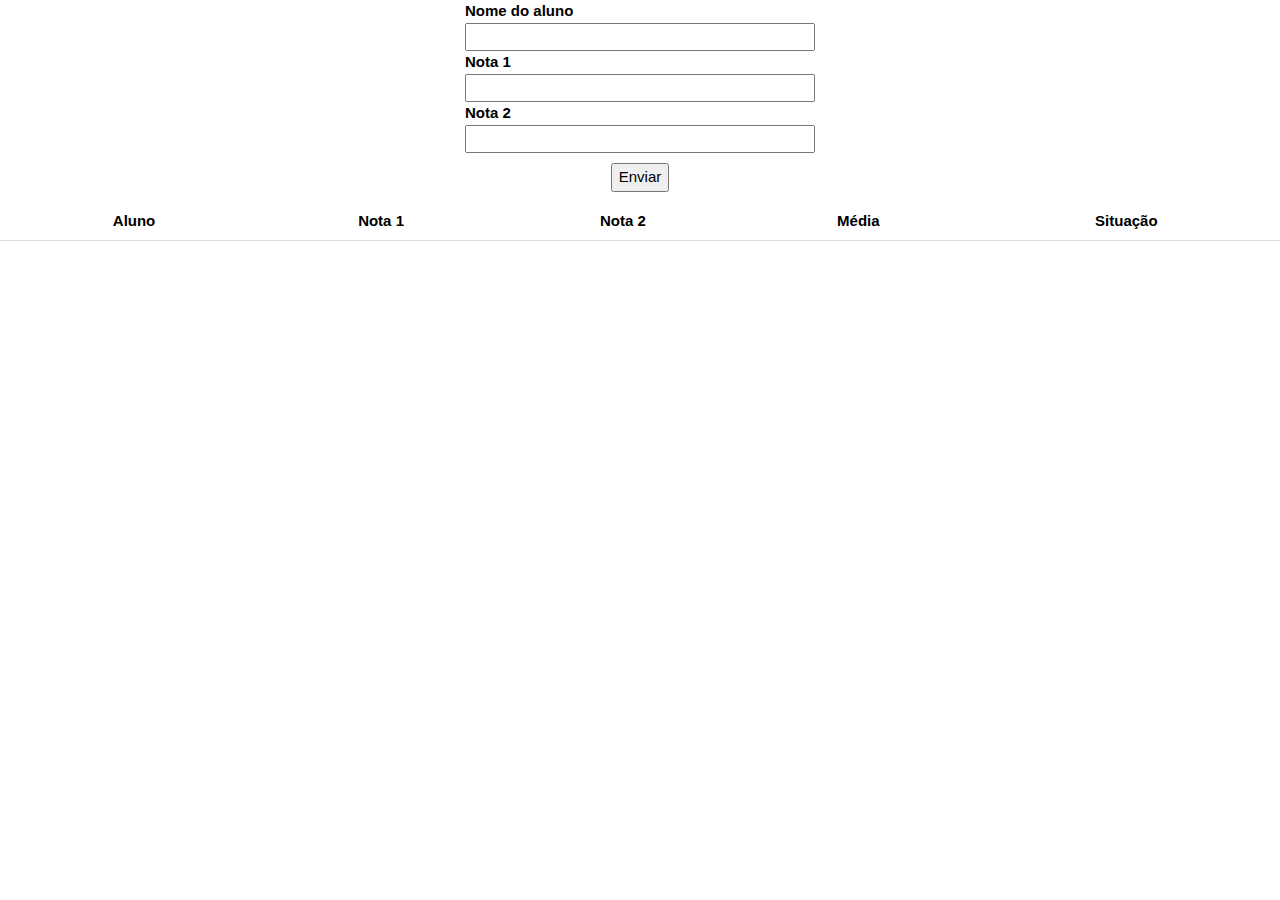
<file: web1/aulas_sincronas/04/presenca_04.html>
<!DOCTYPE html>
<html lang="pt-br">
  <head>
    <meta charset="utf-8" />
    <title>Boletim</title>
    <link rel="stylesheet" href="https://www.w3schools.com/w3css/4/w3.css" />
    <style>
      td,
      th {
        text-align: center !important;
      }

      tfoot tr {
        background-color: lightgray;
        font-weight: bold;
      }

      label,
      input,
      button {
        display: block;
      }

      label,
      input {
        width: 100%;
      }

      label {
        font-weight: bold;
      }

      form {
        width: 350px;
      }

      table,
      form,
      button {
        margin: auto;
      }

      button {
        margin-top: 10px;
        margin-bottom: 10px;
      }
    </style>
    <script
      type="text/javascript"
      src="https://code.jquery.com/jquery-3.5.1.min.js"
    ></script>
    <script>
      //Variáveis iniciais:
      let note1Show = 0;
      let note2Show = 0;
      let sumNote1 = 0;
      let sumNote2 = 0;
      let sumMedia1 = 0;
      let sumMedia2 = 0;
      let sumMediaTotal = 0;
      let media = 0;
      let mediaShow = 0;
      let mediaTotal = 0;
      let count = 0;
      let aprovados = 0;
      let countTfoot = 0;

      $(document).ready(() => {
        //Quando clicar no botão de enviar:
        $(document).on("click", "button", () => {
          count += 1;

          //Pegando o nome:
          let name = $("#nome").val();

          //Pengado a note1 e fazendo tratamento no valor:
          let note1 = parseFloat($("#nota1").val());
          note1Show = note1.toFixed(1);
          sumNote1 += note1;
          sumMedia1 = (sumNote1 / count).toFixed(1);

          //Pengado a note2 e fazendo tratamento no valor:
          let note2 = parseFloat($("#nota2").val());
          note2Show = note2.toFixed(1);
          sumNote2 += note2;
          sumMedia2 = (sumNote2 / count).toFixed(1);

          //Pegando as medias:
          media = (note1 + note2) / 2;
          mediaShow = media.toFixed(1);
          sumMediaTotal += media;
          mediaTotal = (sumMediaTotal / count).toFixed(1);

          //Pegando situacao:
          let situacao = "";
          if (media >= 6) {
            situacao = "Aprovado";
            aprovados += 1;
          } else {
            situacao = "Reprovado";
          }

          // Validações
          if (name === "" || note1Show === "NaN" || note2Show === "NaN") {
            alert("Preencha corretamente!");
          } else if (note1 > 10 || note1 < 0 || note2 > 10 || note2 < 0) {
            alert("Apenas nota entre 0 e 10!");
          } else {
            // Criação de mais uma linha na tabela:
            $("tbody").append(`
              <tr>
                <td>${name}</td>
                <td>${note1Show}</td>
                <td>${note2Show}</td>
                <td>${mediaShow}</td>
                <td>${situacao}</td>
              </tr>`);

            // Checagem se a media das notas existe, caso exista remova:
            if (count > 1) {
              $("tr").last().remove();
            }

            //Criação das medias das notas:
            $("tfoot").append(`
              <tr>
                <td>Médias</td>
                <td>${sumMedia1}</td>
                <td>${sumMedia2}</td>
                <td>${mediaTotal}</td>
                <td>${aprovados}</td>
              </tr>`);
          }

          // Reset form:
          $("form")[0].reset();
        });
      });
    </script>
  </head>

  <body>
    <form>
      <label for="nome">Nome do aluno</label>
      <input id="nome" type="text" name="nome" required />
      <label for="nota1">Nota 1</label>
      <input
        type="number"
        id="nota1"
        name="nota1"
        min="0.0"
        max="10.0"
        step="0.1"
        required
      />
      <label for="nota2">Nota 2</label>
      <input
        type="number"
        id="nota2"
        name="nota2"
        min="0.0"
        max="10.0"
        step="0.1"
        required
      />
      <button>Enviar</button>
    </form>
    <table class="w3-table w3-bordered">
      <thead>
        <tr>
          <th>Aluno</th>
          <th>Nota 1</th>
          <th>Nota 2</th>
          <th>Média</th>
          <th>Situação</th>
        </tr>
      </thead>
      <tbody></tbody>
      <tfoot></tfoot>
    </table>
  </body>
</html>
</file>
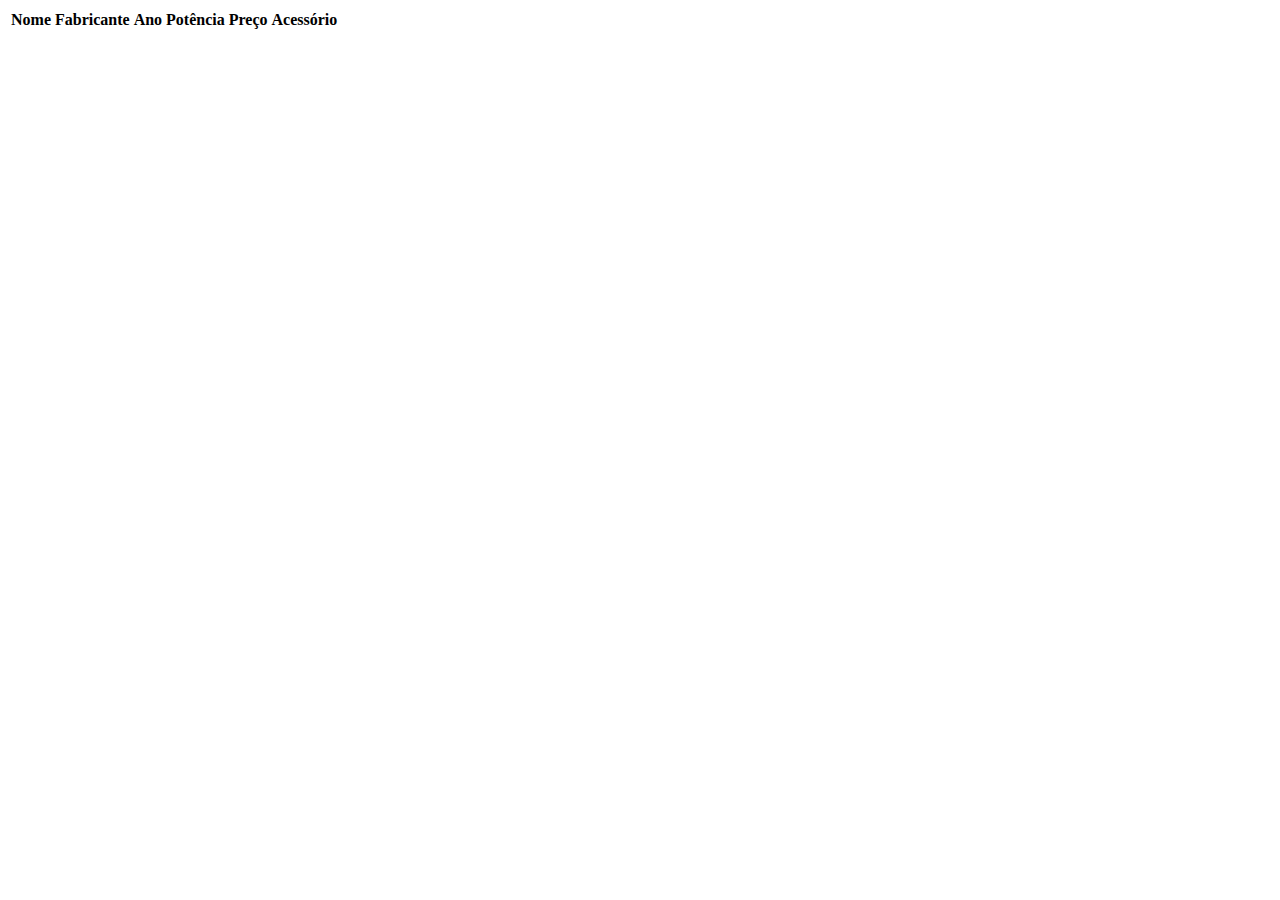
<file: web1/aulas_sincronas/06/exercicio.html>
<!DOCTYPE html>
<html lang="en">
  <head>
    <meta charset="UTF-8" />
    <meta name="viewport" content="width=device-width, initial-scale=1.0" />
    <title>Importando JSON</title>
    <!-- IMPORTANDO JQUERY -->
    <script
      src="https://code.jquery.com/jquery-3.5.1.js"
      integrity="sha256-QWo7LDvxbWT2tbbQ97B53yJnYU3WhH/C8ycbRAkjPDc="
      crossorigin="anonymous"
    ></script>
    <!-- SCRIPT -->

    <script>
      const tratandoDados = (dados) => {
        $.each(dados, (indice) => {
          console.log(dados[indice].nome);
          $("tbody").append(`
          <tr>
            <td>${dados[indice].nome}</td>
            <td>${dados[indice].fabricante}</td>
            <td>${dados[indice].ano}</td>
            <td>${dados[indice].potencia}</td>
            <td>${dados[indice].preco}</td>
            <td>${dados[indice].acessorios}</td>
          </tr>`);
        });
      };

      $(document).ready(() => {
        $.getJSON(
          "https://tiagoifsp.ddns.net/geral/carros.json",
          tratandoDados
        );
      });
    </script>
  </head>

  <body>
    <table>
      <thead>
        <tr>
          <th>Nome</th>
          <th>Fabricante</th>
          <th>Ano</th>
          <th>Potência</th>
          <th>Preço</th>
          <th>Acessório</th>
        </tr>
      </thead>
      <tbody></tbody>
    </table>
  </body>
</html>
</file>
<file: web1/trabalhoFinal/style.css>
* {
  margin: 0;
  padding: 0;
}

body {
  background-color: #cecece;
}

footer{
  position: fixed;
  bottom: 0;
  width: 100%;
}
</file>
